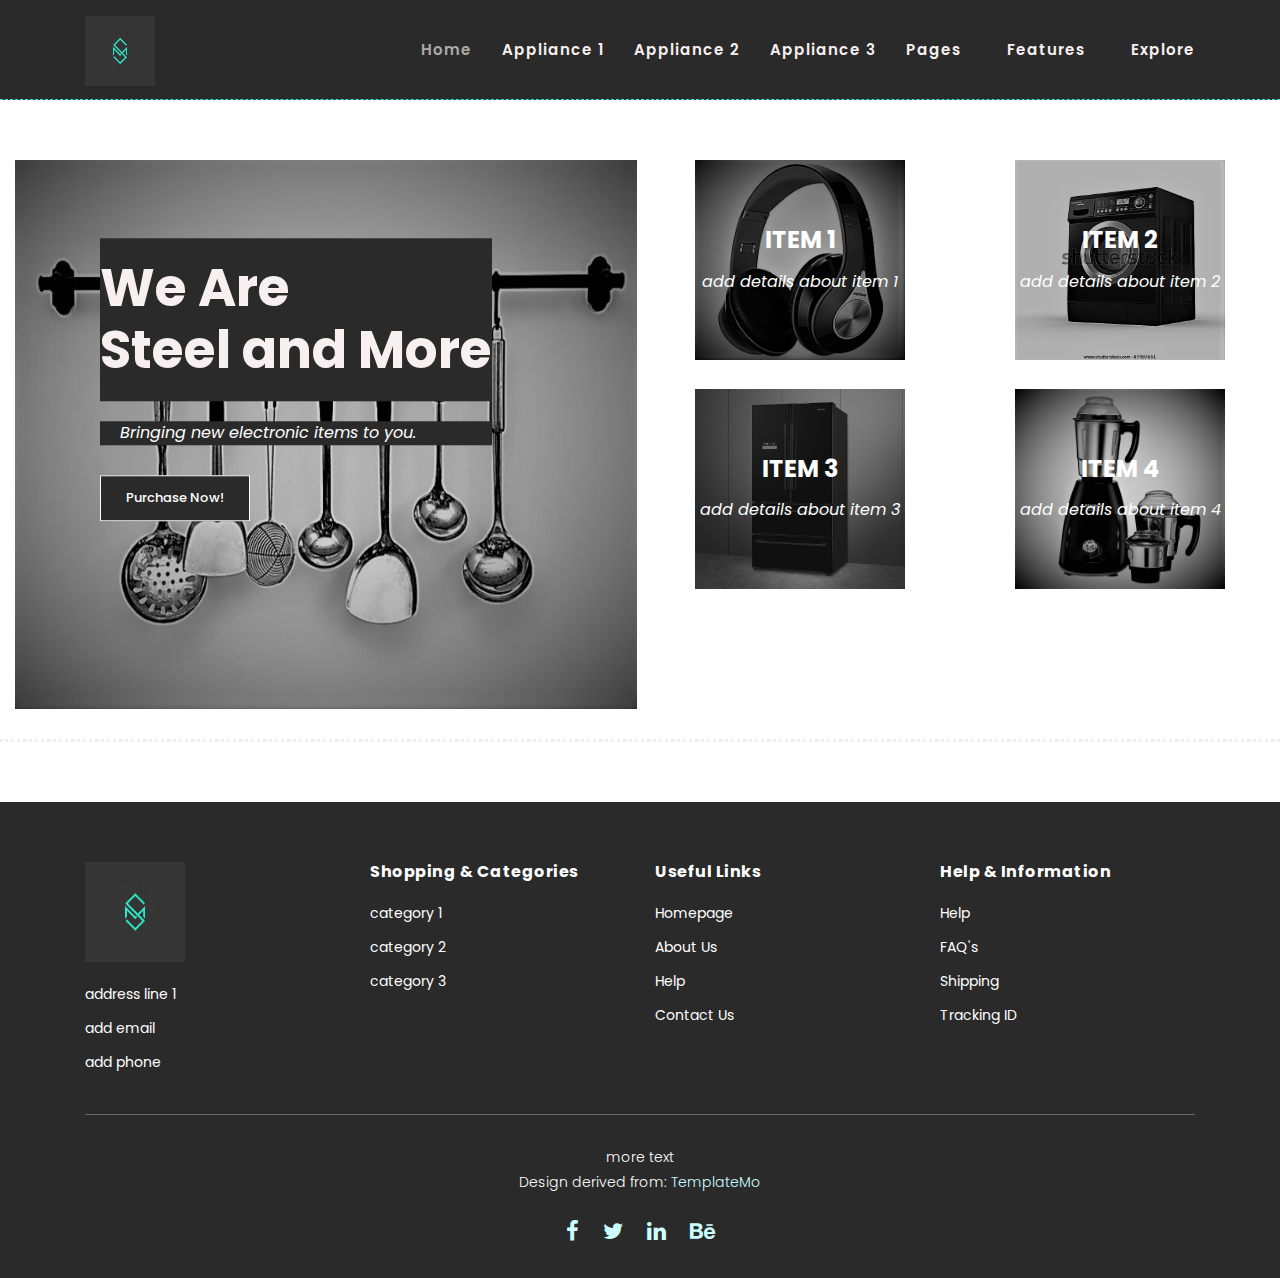
<file: src/index.html>
<!DOCTYPE html>
<html lang="en">

  <head>

    <meta charset="utf-8">
    <meta name="viewport" content="width=device-width, initial-scale=1, shrink-to-fit=no">
    <meta name="description" content="">
    <meta name="author" content="">
    <link href="https://fonts.googleapis.com/css?family=Poppins:100,200,300,400,500,600,700,800,900&display=swap" rel="stylesheet">

    <title>Steel and More Ecommerce HTML CSS Template</title>


    <!-- Additional CSS Files -->
    <link rel="stylesheet" type="text/css" href="assets/css/bootstrap.min.css">

    <link rel="stylesheet" type="text/css" href="assets/css/font-awesome.css">

    <link rel="stylesheet" href="assets/css/style.css">

    <link rel="stylesheet" href="assets/css/owl-carousel.css">

    <link rel="stylesheet" href="assets/css/lightbox.css">
<!--

TemplateMo 571 Hexashop

https://templatemo.com/tm-571-hexashop

-->
    </head>
    
    <body>
    
    <!-- ***** Preloader Start ***** -->
    <div id="preloader">
        <div class="jumper">
            <div></div>
            <div></div>
            <div></div>
        </div>
    </div>  
    <!-- ***** Preloader End ***** -->
    
    
    <!-- ***** Header Area Start ***** -->
    <header class="header-area header-sticky">
        <div class="container">
            <div class="row">
                <div class="col-12">
                    <nav class="main-nav">
                        <!-- ***** Logo Start ***** -->
                        <a href="index.html" class="logo">
                            <img width="70px" height="70px" src="assets/images/logo_new.jpg">
                            <!-- <img width="59px" height="60px" src="assets/images/logo.jfif"> -->
                        </a>
                        <!-- ***** Logo End ***** -->
                        <!-- ***** Menu Start ***** -->
                        <ul class="nav">
                            <li class="scroll-to-section"><a href="#" class="active">Home</a></li>
                            <li class="scroll-to-section"><a href="#">Appliance 1</a></li>
                            <li class="scroll-to-section"><a href="#">Appliance 2</a></li>
                            <li class="scroll-to-section"><a href="#">Appliance 3</a></li>
                            <li class="submenu">
                                <a href="javascript:;">Pages</a>
                                <ul>
                                    <li><a href="#l">About Us</a></li>
                                    <li><a href="#">Products</a></li>
                                    <li><a href="#">Single Product</a></li>
                                    <li><a href="#">Contact Us</a></li>
                                </ul>
                            </li>
                            <li class="submenu">
                                <a href="javascript:;">Features</a>
                                <ul>
                                    <li><a href="#">Features Page 1</a></li>
                                    <li><a href="#">Features Page 2</a></li>
                                    <li><a href="#">Features Page 3</a></li>
                                    <li><a rel="nofollow" href="#" target="_blank">Features Page 4</a></li>
                                </ul>
                            </li>
                            <li class="scroll-to-section"><a href="#">Explore</a></li>
                        </ul>        
                        <a class='menu-trigger'>
                            <span>Menu</span>
                        </a>
                        <!-- ***** Menu End ***** -->
                    </nav>
                </div>
            </div>
        </div>
    </header>
    <!-- ***** Header Area End ***** -->

    <!-- ***** Main Banner Area Start ***** -->
    <div class="main-banner" id="top">
        <div class="container-fluid">
            <div class="row">
                <div class="col-lg-6">
                    <div class="left-content">
                        <div class="thumb">
                            <div class="inner-content">
                                <h4>We Are <br>Steel and More</h4>
                                <span> Bringing new electronic items to you.</span>
                                <div class="main-border-button">
                                    <a href="#">Purchase Now!</a>
                                </div>
                            </div>
                            <img src="assets/images/left-banner-image2.jpg" alt="">
                            <!-- <img style="height: 460px;width: auto; max-width: 529px;" src="assets/images/purchase_now.jpg" alt=""> -->
                        </div>
                    </div>
                </div>
                <div class="col-lg-6">
                    <div class="right-content">
                        <div class="row">
                            <div class="col-lg-6">
                                <div class="right-first-image">
                                    <div class="thumb">
                                        <div class="inner-content">
                                            <h4>ITEM 1</h4>
                                            <span>add details about item 1</span>
                                        </div>
                                        <div class="hover-content">
                                            <div class="inner">
                                                <h4>ITEM 1 </h4>
                                                <p>Lorem ipsum dolor sit amet, conservisii ctetur adipiscing elit incid.</p>
                                                <div class="main-border-button">
                                                    <a href="#">Discover More</a>
                                                </div>
                                            </div>
                                        </div>
                                        <!-- <img src="assets/images/baner-right-image-01.jpg"> -->
                                     <!-- <img style="height: 200px; width: 200px;" src="assets/images/item1.jfif"> -->
                                     <img src="assets/images/item1.jfif">
                                    </div>
                                </div>
                            </div>
                            <div class="col-lg-6">
                                <div class="right-first-image">
                                    <div class="thumb">
                                        <div class="inner-content">
                                            <h4>ITEM 2 </h4>
                                            <span>add details about item 2</span>
                                        </div>
                                        <div class="hover-content">
                                            <div class="inner">
                                                <h4>ITEM 2</h4>
                                                <p>Lorem ipsum dolor sit amet, conservisii ctetur adipiscing elit incid.</p>
                                                <div class="main-border-button">
                                                    <a href="#">Discover More</a>
                                                </div>
                                            </div>
                                        </div>
                                        <!-- <img src="assets/images/baner-right-image-02.jpg"> -->
                                        <img src="assets/images/item2_22.jpg">
                                        
                                    </div>
                                </div>
                            </div>
                            <div class="col-lg-6">
                                <div class="right-first-image">
                                    <div class="thumb">
                                        <div class="inner-content">
                                            <h4>ITEM 3</h4>
                                            <span>add details about item 3</span>
                                        </div>
                                        <div class="hover-content">
                                            <div class="inner">
                                                <h4>ITEM 3</h4>
                                                <p>Lorem ipsum dolor sit amet, conservisii ctetur adipiscing elit incid.</p>
                                                <div class="main-border-button">
                                                    <a href="#">Discover More</a>
                                                </div>
                                            </div>
                                        </div>
                                        <!-- <img src="assets/images/baner-right-image-03.jpg"> -->
                                        <img src="assets/images/item3.jpg">
                                    </div>
                                </div>
                            </div>
                            <div class="col-lg-6">
                                <div class="right-first-image">
                                    <div class="thumb">
                                        <div class="inner-content">
                                            <h4>ITEM 4</h4>
                                            <span>add details about item 4</span>
                                        </div>
                                        <div class="hover-content">
                                            <div class="inner">
                                                <h4>ITEM 4</h4>
                                                <p>Lorem ipsum dolor sit amet, conservisii ctetur adipiscing elit incid.</p>
                                                <div class="main-border-button">
                                                    <a href="#">Discover More</a>
                                                </div>
                                            </div>
                                        </div>
                                        <!-- <img src="assets/images/baner-right-image-04.jpg"> -->
                                        <img src="assets/images/item4.jpg">
                                    </div>
                                </div>
                            </div>
                        </div>
                    </div>
                </div>
            </div>
        </div>
    </div>
    <!-- ***** Main Banner Area End ***** -->

    
    <!-- ***** Explore Area Starts ***** -->

    <!-- ***** Explore Area Ends ***** -->

    <!-- ***** Social Area Starts ***** -->

    <!-- ***** Social Area Ends ***** -->

    <!-- ***** Subscribe Area Starts ***** -->
    <!-- ***** Subscribe Area Ends ***** -->
    
    <!-- ***** Footer Start ***** -->
    <footer>
        <div class="container">
            <div class="row">
                <div class="col-lg-3">
                    <div class="first-item">
                        <div class="logo">
                            <!-- <img src="assets/images/white-logo.png" alt="steel and more ecommerce templatemo"> -->
                            <img style="height: 100px; max-width: 100px;" src="assets/images/logo_new.jpg" alt="steel and more ecommerce templatemo">
                        </div>
                        <ul>
                            <li><a href="#">address line 1 </a></li>
                            <li><a href="#">add email</a></li>
                            <li><a href="#">add phone </a></li>
                        </ul>
                    </div>
                </div>
                <div class="col-lg-3">
                    <h4>Shopping &amp; Categories</h4>
                    <ul>
                        <li><a href="#"> category 1 </a></li>
                        <li><a href="#"> category 2 </a></li>
                        <li><a href="#"> category 3 </a></li>
                    </ul>
                </div>
                <div class="col-lg-3">
                    <h4>Useful Links</h4>
                    <ul>
                        <li><a href="#">Homepage</a></li>
                        <li><a href="#">About Us</a></li>
                        <li><a href="#">Help</a></li>
                        <li><a href="#">Contact Us</a></li>
                    </ul>
                </div>
                <div class="col-lg-3">
                    <h4>Help &amp; Information</h4>
                    <ul>
                        <li><a href="#">Help</a></li>
                        <li><a href="#">FAQ's</a></li>
                        <li><a href="#">Shipping</a></li>
                        <li><a href="#">Tracking ID</a></li>
                    </ul>
                </div>
                <div class="col-lg-12">
                    <div class="under-footer">
                        <p> more text 
                        
                        <br>Design derived from: <a href="https://templatemo.com" target="_parent" title="free css templates">TemplateMo</a>
                    </p>
                        <ul>
                            <li><a href="#"><i class="fa fa-facebook"></i></a></li>
                            <li><a href="#"><i class="fa fa-twitter"></i></a></li>
                            <li><a href="#"><i class="fa fa-linkedin"></i></a></li>
                            <li><a href="#"><i class="fa fa-behance"></i></a></li>
                        </ul>
                    </div>
                </div>
            </div>
        </div>
    </footer>
    

    <!-- jQuery -->
    <script src="assets/js/jquery-2.1.0.min.js"></script>

    <!-- Bootstrap -->
    <script src="assets/js/popper.js"></script>
    <script src="assets/js/bootstrap.min.js"></script>

    <!-- Plugins -->
    <script src="assets/js/owl-carousel.js"></script>
    <script src="assets/js/accordions.js"></script>
    <script src="assets/js/datepicker.js"></script>
    <script src="assets/js/scrollreveal.min.js"></script>
    <script src="assets/js/waypoints.min.js"></script>
    <script src="assets/js/jquery.counterup.min.js"></script>
    <script src="assets/js/imgfix.min.js"></script> 
    <script src="assets/js/slick.js"></script> 
    <script src="assets/js/lightbox.js"></script> 
    <script src="assets/js/isotope.js"></script> 
    
    <!-- Global Init -->
    <script src="assets/js/custom.js"></script>

    <script>

        $(function() {
            var selectedClass = "";
            $("p").click(function(){
            selectedClass = $(this).attr("data-rel");
            $("#portfolio").fadeTo(50, 0.1);
                $("#portfolio div").not("."+selectedClass).fadeOut();
            setTimeout(function() {
              $("."+selectedClass).fadeIn();
              $("#portfolio").fadeTo(50, 1);
            }, 500);
                
            });
        });

    </script>

  </body>
</html>
</file>
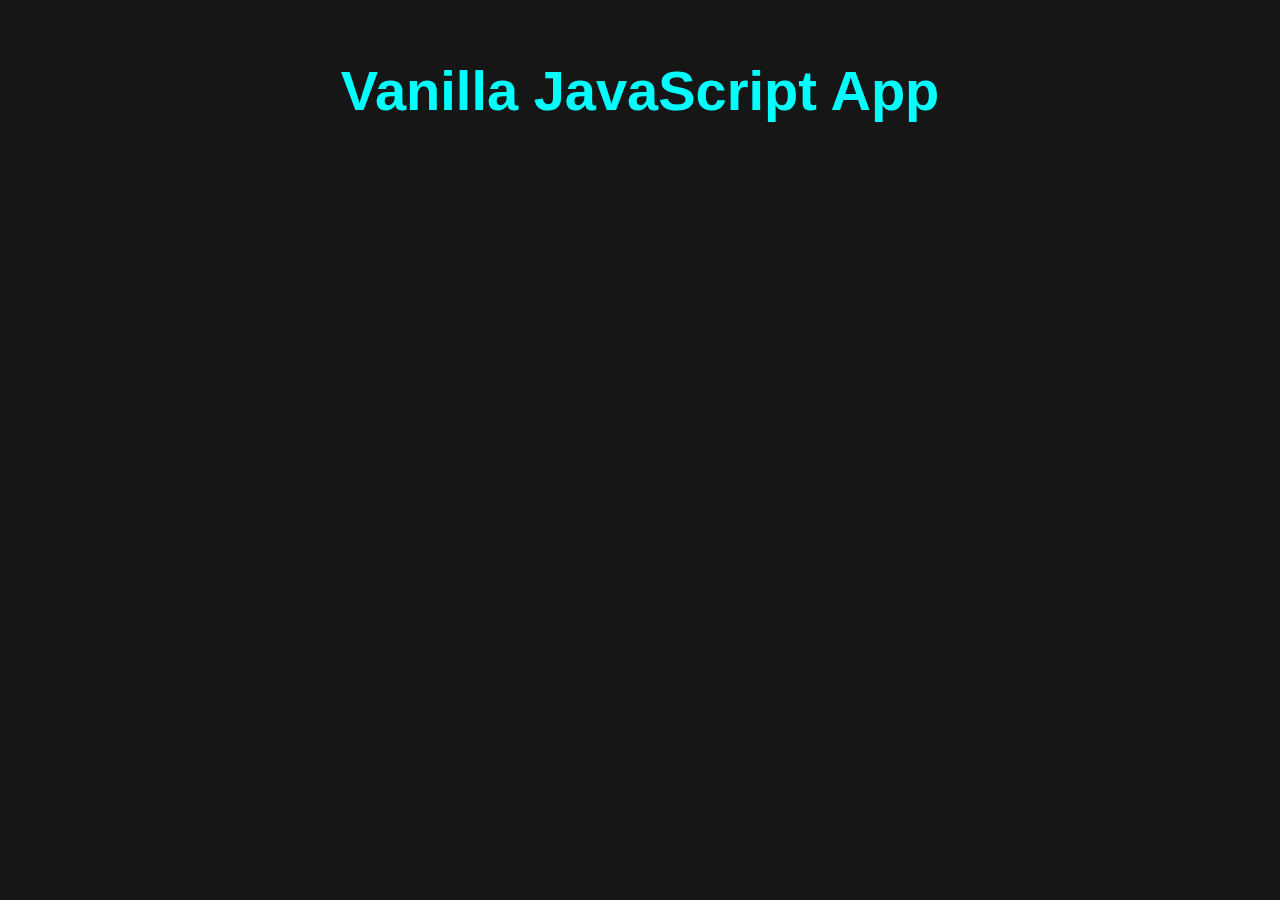
<file: src/sample_index.html>
<!DOCTYPE html>
<html lang="en">

<head>
  <meta charset="UTF-8">
  <meta name="viewport" content="width=device-width, initial-scale=1.0">
  <link rel="stylesheet" href="styles.css">
  <!-- <title>Vanilla JavaScript App</title> -->
  <!-- <title>Vanilla JavaScript App</title> -->
  <title>make necessary changes</title>
</head>

<body>
  <main>
    <h1>Vanilla JavaScript App</h1>
  </main>
</body>

</html>
</file>
<file: src/assets/css/style.css>
/*

TemplateMo 571 Hexashop

https://templatemo.com/tm-571-hexashop

*/

/* ---------------------------------------------
Table of contents
------------------------------------------------
01. font & reset css
02. reset
03. global styles
04. header
05. banner
06. features
07. testimonials
08. contact
09. footer
10. preloader
11. search
12. portfolio

--------------------------------------------- */
/* 
---------------------------------------------
font & reset css
--------------------------------------------- 
*/
@import url("https://fonts.googleapis.com/css?family=Poppins:100,200,300,400,500,600,700,800,900");
/* 
---------------------------------------------
reset
--------------------------------------------- 
*/
html, body, div, span, applet, object, iframe, h1, h2, h3, h4, h5, h6, p, blockquote, div
pre, a, abbr, acronym, address, big, cite, code, del, dfn, em, font, img, ins, kbd, q,
s, samp, small, strike, strong, sub, sup, tt, var, b, u, i, center, dl, dt, dd, ol, ul, li,
figure, header, nav, section, article, aside, footer, figcaption {
  margin: 0;
  padding: 0;
  border: 0;
  outline: 0;
}

.clearfix:after {
  content: ".";
  display: block;
  clear: both;
  visibility: hidden;
  line-height: 0;
  height: 0;
}

.clearfix {
  display: inline-block;
}

html[xmlns] .clearfix {
  display: block;
}

* html .clearfix {
  height: 1%;
}

ul, li {
  padding: 0;
  margin: 0;
  list-style: none;
}

header, nav, section, article, aside, footer, hgroup {
  display: block;
}

* {
  box-sizing: border-box;
}

html, body {
  font-family: 'Poppins', sans-serif;
  font-weight: 400;
  /* background-color: #fff; */
  background-color: #2a2a2a;
  font-size: 16px;
  -ms-text-size-adjust: 100%;
  -webkit-font-smoothing: antialiased;
  -moz-osx-font-smoothing: grayscale;
}

a {
  text-decoration: none !important;
}

h1, h2, h3, h4, h5, h6 {
  margin-top: 0px;
  margin-bottom: 0px;
}

ul {
  margin-bottom: 0px;
}

p {
  font-size: 14px;
  line-height: 25px;
  color: #2a2a2a;
}

/* 
---------------------------------------------
global styles
--------------------------------------------- 
*/
html,
body {
  background: #fff;
  font-family: 'Poppins', sans-serif;
}

::selection {
  background: #2a2a2a;
  color: #fff;
}

::-moz-selection {
  background: #2a2a2a;
  color: #fff;
}

@media (max-width: 991px) {
  html, body {
    overflow-x: hidden;
  }
  .mobile-top-fix {
    margin-top: 30px;
    margin-bottom: 0px;
  }
  .mobile-bottom-fix {
    margin-bottom: 30px;
  }
  .mobile-bottom-fix-big {
    margin-bottom: 60px;
  }
}

.main-border-button a {
  /* purchase now button or link */ 
  font-size: 13px;
  background-color: #2a2a2a; /*added remove if doesnt look good*/

  color: #fff;
  border: 1px solid #fff;
  padding: 12px 25px;
  display: inline-block;
  font-weight: 500;
  transition: all .3s;
}

.main-border-button a:hover {
  background-color: #fff;
  color: #2a2a2a;
}

.main-white-button a {
  font-size: 13px;
  color: #fdf9f9;
  /* color: #2a2a2a; */

  background-color: #fff;
  padding: 12px 25px;
  display: inline-block;
  border-radius: 3px;
  font-weight: 600;
  transition: all .3s;
}

.main-white-button a:hover {
  opacity: 0.9;
}

.main-text-button a {
  font-size: 13px;
  color: #fff;
  font-weight: 600;
  transition: all .3s;
}

.main-text-button a:hover {
  opacity: 0.9;
}

.section-heading h2 {
  font-size: 34px;
  font-weight: 700;
  color: #2a2a2a;
}

.section-heading span {
  font-size: 14px;
  color: #a1a1a1;
  font-style: italic;
  font-weight: 400;
}



/* 
---------------------------------------------
header
--------------------------------------------- 
*/

.background-header {
  border-bottom: none !important;
  background-color: #2a2a2a!important;
  /* background-color: #fff; */
  height: 80px!important;
  position: fixed!important;
  top: 0px;
  left: 0px;
  right: 0px;
  box-shadow: 0px 0px 10px rgba(0,0,0,0.15)!important;
}

.background-header .logo,
.background-header .main-nav .nav li a {
  /* color: #1e1e1e!important; */
  color: #f56262!important;
  /* color of text in header when scrolled */

}

.background-header .main-nav .nav li:hover a {
  color: #f7e2e2!important;
}

.background-header .nav li a.active {
  color: #58acf5!important;
}

.header-area {
  /* header css */
  border-bottom: 0.5px dashed rgb(47, 233, 211);
  
  box-shadow: none;
  /* background-color: #fff; */
  background-color: #2a2a2a;
  position: absolute;
  top: 0px;
  left: 0px;
  right: 0px;
  z-index: 100;
  height: 100px;
  -webkit-transition: all .5s ease 0s;
  -moz-transition: all .5s ease 0s;
  -o-transition: all .5s ease 0s;
  transition: all .5s ease 0s;
}

.header-area .main-nav {
  min-height: 80px;
  background: transparent;
}

.header-area .main-nav .logo {
  line-height: 100px;
  color: #fff;
  font-size: 28px;
  font-weight: 700;
  text-transform: uppercase;
  letter-spacing: 2px;
  float: left;
  -webkit-transition: all 0.3s ease 0s;
  -moz-transition: all 0.3s ease 0s;
  -o-transition: all 0.3s ease 0s;
  transition: all 0.3s ease 0s;
}

.background-header .main-nav .logo {
  line-height: 75px;
}

.background-header .nav {
  margin-top: 20px !important;
}

.header-area .main-nav .nav {
  float: right;
  margin-top: 30px;
  margin-right: 0px;
  background-color: transparent;
  -webkit-transition: all 0.3s ease 0s;
  -moz-transition: all 0.3s ease 0s;
  -o-transition: all 0.3s ease 0s;
  transition: all 0.3s ease 0s;
  position: relative;
  z-index: 999;
}

.header-area .main-nav .nav li {
  padding-left: 15px;
  padding-right: 15px;
}

.header-area .main-nav .nav li:last-child {
  padding-right: 0px;
}

.header-area .main-nav .nav li a {
  display: block;
  font-weight: 600;
  font-size: 15px;
  color: #fceeee;
  text-transform: capitalize;
  -webkit-transition: all 0.3s ease 0s;
  -moz-transition: all 0.3s ease 0s;
  -o-transition: all 0.3s ease 0s;
  transition: all 0.3s ease 0s;
  height: 40px;
  line-height: 40px;
  border: transparent;
  letter-spacing: 1px;
}

.header-area .main-nav .nav li a {
  color: #f8f0f0;
}

.header-area .main-nav .nav li:hover a,
.header-area .main-nav .nav li a.active {
  color: #aaa!important;
}

.background-header .main-nav .nav li:hover a,
.background-header .main-nav .nav li a.active {
  color: #aaa!important;
  opacity: 1;
}

.header-area .main-nav .nav li.submenu {
  position: relative;
  padding-right: 30px;
}

.header-area .main-nav .nav li.submenu:after {
  font-family: FontAwesome;
  content: "\f107";
  font-size: 12px;
  color: #2a2a2a;
  position: absolute;
  right: 18px;
  top: 12px;
}

.background-header .main-nav .nav li.submenu:after {
  color: #2a2a2a;
}

.header-area .main-nav .nav li.submenu ul {
  position: absolute;
  width: 200px;
  box-shadow: 0 2px 28px 0 rgba(0, 0, 0, 0.06);
  overflow: hidden;
  top: 50px;
  opacity: 0;
  transform: translateY(+2em);
  visibility: hidden;
  z-index: -1;
  transition: all 0.3s ease-in-out 0s, visibility 0s linear 0.3s, z-index 0s linear 0.01s;
}

.header-area .main-nav .nav li.submenu ul li {
  margin-left: 0px;
  padding-left: 0px;
  padding-right: 0px;
}

.header-area .main-nav .nav li.submenu ul li a {
  opacity: 1;
  display: block;
  /* header list item colors */
  background: #f7f7f7;
  color: #091b13!important;
  padding-left: 20px;
  height: 40px;
  line-height: 40px;
  -webkit-transition: all 0.3s ease 0s;
  -moz-transition: all 0.3s ease 0s;
  -o-transition: all 0.3s ease 0s;
  transition: all 0.3s ease 0s;
  position: relative;
  font-size: 13px;
  font-weight: 400;
  border-bottom: 1px solid #eee;
}

.header-area .main-nav .nav li.submenu ul li a:hover {
  /* header list item colors when hovered */
  background: rgb(247, 215, 215);
  color: rgb(3, 5, 4)!important;
  padding-left: 25px;
}

.header-area .main-nav .nav li.submenu ul li a:hover:before {
  width: 3px;
}

.header-area .main-nav .nav li.submenu:hover ul {
  visibility: visible;
  opacity: 1;
  z-index: 1;
  transform: translateY(0%);
  transition-delay: 0s, 0s, 0.3s;
}

.header-area .main-nav .menu-trigger {
  cursor: pointer;
  display: block;
  position: absolute;
  top: 33px;
  width: 32px;
  height: 40px;
  text-indent: -9999em;
  z-index: 99;
  right: 40px;
  display: none;
}

.background-header .main-nav .menu-trigger {
  top: 23px;
}

.header-area .main-nav .menu-trigger span,
.header-area .main-nav .menu-trigger span:before,
.header-area .main-nav .menu-trigger span:after {
  -moz-transition: all 0.4s;
  -o-transition: all 0.4s;
  -webkit-transition: all 0.4s;
  transition: all 0.4s;
  background-color: #1e1e1e;
  /* background-color: #cb7e7e; */
  display: block;
  position: absolute;
  width: 30px;
  height: 2px;
  left: 0;
}

.background-header .main-nav .menu-trigger span,
.background-header .main-nav .menu-trigger span:before,
.background-header .main-nav .menu-trigger span:after {
  background-color: #1e1e1e;
}

.header-area .main-nav .menu-trigger span:before,
.header-area .main-nav .menu-trigger span:after {
  -moz-transition: all 0.4s;
  -o-transition: all 0.4s;
  -webkit-transition: all 0.4s;
  transition: all 0.4s;
  background-color: #1e1e1e;
  display: block;
  position: absolute;
  width: 30px;
  height: 2px;
  left: 0;
  width: 75%;
}

.background-header .main-nav .menu-trigger span:before,
.background-header .main-nav .menu-trigger span:after {
  background-color: #1e1e1e;
}

.header-area .main-nav .menu-trigger span:before,
.header-area .main-nav .menu-trigger span:after {
  content: "";
}

.header-area .main-nav .menu-trigger span {
  top: 16px;
}

.header-area .main-nav .menu-trigger span:before {
  -moz-transform-origin: 33% 100%;
  -ms-transform-origin: 33% 100%;
  -webkit-transform-origin: 33% 100%;
  transform-origin: 33% 100%;
  top: -10px;
  z-index: 10;
}

.header-area .main-nav .menu-trigger span:after {
  -moz-transform-origin: 33% 0;
  -ms-transform-origin: 33% 0;
  -webkit-transform-origin: 33% 0;
  transform-origin: 33% 0;
  top: 10px;
}

.header-area .main-nav .menu-trigger.active span,
.header-area .main-nav .menu-trigger.active span:before,
.header-area .main-nav .menu-trigger.active span:after {
  background-color: transparent;
  width: 100%;
}

.header-area .main-nav .menu-trigger.active span:before {
  -moz-transform: translateY(6px) translateX(1px) rotate(45deg);
  -ms-transform: translateY(6px) translateX(1px) rotate(45deg);
  -webkit-transform: translateY(6px) translateX(1px) rotate(45deg);
  transform: translateY(6px) translateX(1px) rotate(45deg);
  background-color: #1e1e1e;
}

.background-header .main-nav .menu-trigger.active span:before {
  background-color: #1e1e1e;
}

.header-area .main-nav .menu-trigger.active span:after {
  -moz-transform: translateY(-6px) translateX(1px) rotate(-45deg);
  -ms-transform: translateY(-6px) translateX(1px) rotate(-45deg);
  -webkit-transform: translateY(-6px) translateX(1px) rotate(-45deg);
  transform: translateY(-6px) translateX(1px) rotate(-45deg);
  background-color: #1e1e1e;
}

.background-header .main-nav .menu-trigger.active span:after {
  background-color: #1e1e1e;
}

.header-area.header-sticky {
  min-height: 80px;
}

.header-area .nav {
  margin-top: 30px;
}

.header-area.header-sticky .nav li a.active {
  color: #aaa;
}

@media (max-width: 1200px) {
  .header-area .main-nav .nav li {
    padding-left: 12px;
    padding-right: 12px;
  }
  .header-area .main-nav:before {
    display: none;
  }
}

@media (max-width: 767px) {
  .header-area .main-nav .logo {
    color: #1e1e1e;
  }
  .header-area.header-sticky .nav li a:hover,
  .header-area.header-sticky .nav li a.active {
    color: #aaa!important;
    opacity: 1;
  }
  .header-area.header-sticky .nav li.search-icon a {
    width: 100%;
  }
  .header-area {
    background-color: #f7f7f7;
    padding: 0px 15px;
    height: 100px;
    box-shadow: none;
    text-align: center;
  }
  .header-area .container {
    padding: 0px;
  }
  .header-area .logo {
    margin-left: 30px;
  }
  .header-area .menu-trigger {
    display: block !important;
  }
  .header-area .main-nav {
    overflow: hidden;
  }
  .header-area .main-nav .nav {
    float: none;
    width: 100%;
    display: none;
    -webkit-transition: all 0s ease 0s;
    -moz-transition: all 0s ease 0s;
    -o-transition: all 0s ease 0s;
    transition: all 0s ease 0s;
    margin-left: 0px;
  }
  .header-area .main-nav .nav li:first-child {
    border-top: 1px solid #eee;
  }
  .header-area.header-sticky .nav {
    margin-top: 100px !important;
  }
  .header-area .main-nav .nav li {
    width: 100%;
    background: #fff;
    border-bottom: 1px solid #eee;
    padding-left: 0px !important;
    padding-right: 0px !important;
  }
  .header-area .main-nav .nav li a {
    height: 50px !important;
    line-height: 50px !important;
    padding: 0px !important;
    border: none !important;
    background: #f7f7f7 !important;
    color: #191a20 !important;
  }
  .header-area .main-nav .nav li a:hover {
    background: #eee !important;
    color: #aaa!important;
  }
  .header-area .main-nav .nav li.submenu ul {
    position: relative;
    visibility: inherit;
    opacity: 1;
    z-index: 1;
    transform: translateY(0%);
    transition-delay: 0s, 0s, 0.3s;
    top: 0px;
    width: 100%;
    box-shadow: none;
    height: 0px;
  }
  .header-area .main-nav .nav li.submenu ul li a {
    font-size: 12px;
    font-weight: 400;
  }
  .header-area .main-nav .nav li.submenu ul li a:hover:before {
    width: 0px;
  }
  .header-area .main-nav .nav li.submenu ul.active {
    height: auto !important;
  }
  .header-area .main-nav .nav li.submenu:after {
    color: #3B566E;
    right: 25px;
    font-size: 14px;
    top: 15px;
  }
  .header-area .main-nav .nav li.submenu:hover ul, .header-area .main-nav .nav li.submenu:focus ul {
    height: 0px;
  }
}

@media (min-width: 767px) {
  .header-area .main-nav .nav {
    display: flex !important;
  }
}


/* 
---------------------------------------------
banner
--------------------------------------------- 
*/

.main-banner {
  border-bottom: 3px dotted #eee;
  padding-top: 160px;
  padding-bottom: 30px;
  /* main banner the bigger image 1st one */

}

/*  original left main banner image css
 .main-banner .left-content .thumb img {
  width: 100%;
  overflow: hidden;
} 
*/

.main-banner .left-content .thumb img { 
/* edited */
  width: 102%;
  height: 61vh;
  overflow: hidden;
}


.main-banner .left-content .inner-content {
  position: absolute;
  left: 100px;
  top: 50%;
  transform: translateY(-50%);

}

.main-banner .left-content .inner-content h4 {

  /* we are steel and more */
  /* color: #fff; */
  margin-top: -110px;
  font-size: 52px;
  font-weight: 700;
  margin-bottom: 20px;
  /* big text */
  color: rgb(248, 240, 240); /*added now remove */
  background-color: #2a2a2a;

  padding-top: 5%;
  padding-bottom: 5%;
  /* padding-left: 1%; */

  /* background-color: #1e1e1e;added now remove */
}

.main-banner .left-content .inner-content span {
  /*
   for the line Bringing new electronic items to you.
    see the last tag -- span 
    -- this is for span in main-banner>left-content
   */
  font-size: 16px;
  color: rgb(255, 255, 255);
  background-color: #2a2a2a; /* remove background color */ 
  /* color: #fff; */
  font-weight: 400;
  font-style: italic;
  display: block;
  margin-bottom: 30px;

  padding-left: 5%;
}

.main-banner .right-content .right-first-image {
  margin-bottom: 28.5px;
}

.main-banner .right-content .right-first-image .thumb {
  position: relative;
  text-align: center;
}

.main-banner .right-content .right-first-image .thumb img {
  width: 100%;
  overflow: hidden;
}

.main-banner .right-content .right-first-image .thumb .inner-content {
  position: absolute;
  top: 50%;
  transform: translateY(-50%);
  width: 100%;
  text-align: center;
}

.main-banner .right-content .right-first-image .thumb .inner-content h4 {
  color: rgb(255, 255, 255);
  font-size: 24px;
  font-weight: 700;
  margin-bottom: 15px;
}

.main-banner .right-content .right-first-image .thumb .inner-content span {
  font-size: 16px;
  color: #fff;
  font-style: italic;
}

.main-banner .right-content .right-first-image .thumb .hover-content {
  position: absolute;
  top: 15px;
  right: 15px;
  left: 15px;
  bottom: 15px;
  text-align: center;
  background-color: rgba(42,42,42,.97);
  opacity: 0;
  visibility: hidden;
  transition: all 0.5s;
}

.main-banner .right-content .right-first-image .thumb:hover .hover-content {
  opacity: 1;
  visibility: visible;
}

.main-banner .right-content .right-first-image .thumb .hover-content .inner {
  position: absolute;
  top: 50%;
  left: 50%;
  transform: translate(-50%, -50%);
  width: 100%;
}

.main-banner .right-content .right-first-image .thumb .hover-content h4 {
  /* after hovering cursor over it ITEM 1 ITEM 2 ... etc */
  /* color: #fff; */
  color: rgb(241, 85, 85);

  font-size: 24px;
  font-weight: 700;
  margin-bottom: 15px;
}
/* 1. trying to style main banner span  */

.main-banner .span{
    background-color: #191a20;
}
/*  .1 */
.main-banner .right-content .right-first-image .thumb .hover-content p {
  color: #fff;
  padding: 0px 20px;
  margin-bottom: 20px;
}

/* trying to make right image changes */

.main-banner .right-content .right-first-image .thumb img{
  height: 200px;
  width: 210px;
}



/*
---------------------------------------------
Men
---------------------------------------------
*/

#men {
  padding-top: 90px;
  padding-bottom: 90px;
  border-bottom: 3px dotted #eee;
}

#men .section-heading {
  margin-bottom: 60px;
}

#men .item .down-content {
  padding-top: 30px;
  position: relative;
  z-index: 3;
  background-color: #fff;
}

#men .item .down-content h4 {
  font-size: 22px;
  color: #2a2a2a;
  font-weight: 700;
  margin-bottom: 8px;
}

#men .item .down-content span {
  font-size: 18px;
  color: #a1a1a1;
  font-weight: 500;
  display: block;
}

#men .item .down-content ul.stars {
  position: absolute;
  right: 0;
  top: 30px;
}

#men .item .down-content ul.stars li {
  display: inline;
  font-size: 13px;
}

#men .item .thumb .hover-content {
  position: absolute;
  z-index: 2;
  text-align: center;
  bottom: -60px;
  width: 100%;
  opacity: 0;
  visibility: hidden;
  transition: all .5s;
}

#men .item .thumb:hover .hover-content {
  bottom: 30px;
  opacity: 1;
  visibility: visible;
}

#men .item .thumb {
  position: relative;
}

#men .item .thumb .hover-content ul li {
  display: inline;
  margin: 0px 10px;
}

#men .item .thumb .hover-content ul li a {
  width: 50px;
  height: 50px;
  text-align: center;
  line-height: 50px;
  display: inline-block;
  color: #2a2a2a;
  background-color: #fff;
}


#men .owl-nav {
  text-align: center;
  position: absolute;
  width: 100%;
  top: 40%;
  transform: translateY(-25px);
}

#men .owl-dots {
  display: none;
}
    
#men .owl-nav .owl-prev{
  position: absolute;
  left: -80px;
  outline: none;
}

#men .owl-nav .owl-prev span,
#men .owl-nav .owl-next span {
  opacity: 0;
}

#men .owl-nav .owl-prev:before {
  display: inline-block;
  font-family: 'FontAwesome';
  color: #2a2a2a;
  font-size: 25px;
  font-weight: 700;
  content: '\f104';
  width: 50px;
  height: 50px;
  background-color: transparent;
  line-height: 48px;
  border :1px solid #2a2a2a;
}

#men .owl-nav .owl-prev {
  opacity: 0.75;
  transition: all .5s;
}

#men .owl-nav .owl-prev:hover {
  opacity: 1;
}

#men .owl-nav .owl-next {
  opacity: 0.75;
  transition: all .5s;
}

#men .owl-nav .owl-next:hover {
  opacity: 1;
}

#men .owl-nav .owl-next{
  outline: none;
  position: absolute;
  right: -85px;
}

#men .owl-nav .owl-next:before {
  display: inline-block;
  font-family: 'FontAwesome';
  color: #2a2a2a;
  font-size: 25px;
  font-weight: 700;
  content: '\f105';
  width: 50px;
  height: 50px;
  background-color: transparent;
  line-height: 48px;
  border :1px solid #2a2a2a;
}


/*
---------------------------------------------
Women
---------------------------------------------
*/

#women {
  padding-top: 90px;
  padding-bottom: 90px;
  border-bottom: 3px dotted #eee;
}

#women .section-heading {
  margin-bottom: 60px;
}

#women .item .down-content {
  padding-top: 30px;
  position: relative;
  z-index: 3;
  background-color: #fff;
}

#women .item .down-content h4 {
  font-size: 22px;
  color: #2a2a2a;
  font-weight: 700;
  margin-bottom: 8px;
}

#women .item .down-content span {
  font-size: 18px;
  color: #a1a1a1;
  font-weight: 500;
  display: block;
}

#women .item .down-content ul.stars {
  position: absolute;
  right: 0;
  top: 30px;
}

#women .item .down-content ul.stars li {
  display: inline;
  font-size: 13px;
}

#women .item .thumb .hover-content {
  position: absolute;
  z-index: 2;
  text-align: center;
  bottom: -60px;
  width: 100%;
  opacity: 0;
  visibility: hidden;
  transition: all .5s;
}

#women .item .thumb:hover .hover-content {
  bottom: 30px;
  opacity: 1;
  visibility: visible;
}

#women .item .thumb {
  position: relative;
}

#women .item .thumb .hover-content ul li {
  display: inline;
  margin: 0px 10px;
}

#women .item .thumb .hover-content ul li a {
  width: 50px;
  height: 50px;
  text-align: center;
  line-height: 50px;
  display: inline-block;
  color: #2a2a2a;
  background-color: #fff;
}


#women .owl-nav {
  text-align: center;
  position: absolute;
  width: 100%;
  top: 40%;
  transform: translateY(-25px);
}

#women .owl-dots {
  display: none;
}
    
#women .owl-nav .owl-prev{
  position: absolute;
  left: -80px;
  outline: none;
}

#women .owl-nav .owl-prev span,
#women .owl-nav .owl-next span {
  opacity: 0;
}

#women .owl-nav .owl-prev:before {
  display: inline-block;
  font-family: 'FontAwesome';
  color: #2a2a2a;
  font-size: 25px;
  font-weight: 700;
  content: '\f104';
  width: 50px;
  height: 50px;
  background-color: transparent;
  line-height: 48px;
  border :1px solid #2a2a2a;
}

#women .owl-nav .owl-prev {
  opacity: 0.75;
  transition: all .5s;
}

#women .owl-nav .owl-prev:hover {
  opacity: 1;
}

#women .owl-nav .owl-next {
  opacity: 0.75;
  transition: all .5s;
}

#women .owl-nav .owl-next:hover {
  opacity: 1;
}

#women .owl-nav .owl-next{
  outline: none;
  position: absolute;
  right: -85px;
}

#women .owl-nav .owl-next:before {
  display: inline-block;
  font-family: 'FontAwesome';
  color: #2a2a2a;
  font-size: 25px;
  font-weight: 700;
  content: '\f105';
  width: 50px;
  height: 50px;
  background-color: transparent;
  line-height: 48px;
  border :1px solid #2a2a2a;
}

/*
---------------------------------------------
Kids
---------------------------------------------
*/

#kids {
  padding-top: 90px;
  padding-bottom: 90px;
  border-bottom: 3px dotted #eee;
}

#kids .section-heading {
  margin-bottom: 60px;
}

#kids .item .down-content {
  padding-top: 30px;
  position: relative;
  z-index: 3;
  background-color: #fff;
}

#kids .item .down-content h4 {
  font-size: 22px;
  color: #2a2a2a;
  font-weight: 700;
  margin-bottom: 8px;
}

#kids .item .down-content span {
  font-size: 18px;
  color: #a1a1a1;
  font-weight: 500;
  display: block;
}

#kids .item .down-content ul.stars {
  position: absolute;
  right: 0;
  top: 30px;
}

#kids .item .down-content ul.stars li {
  display: inline;
  font-size: 13px;
}

#kids .item .thumb .hover-content {
  position: absolute;
  z-index: 2;
  text-align: center;
  bottom: -60px;
  width: 100%;
  opacity: 0;
  visibility: hidden;
  transition: all .5s;
}

#kids .item .thumb:hover .hover-content {
  bottom: 30px;
  opacity: 1;
  visibility: visible;
}

#kids .item .thumb {
  position: relative;
}

#kids .item .thumb .hover-content ul li {
  display: inline;
  margin: 0px 10px;
}

#kids .item .thumb .hover-content ul li a {
  width: 50px;
  height: 50px;
  text-align: center;
  line-height: 50px;
  display: inline-block;
  color: #2a2a2a;
  background-color: #fff;
}


#kids .owl-nav {
  text-align: center;
  position: absolute;
  width: 100%;
  top: 40%;
  transform: translateY(-25px);
}

#kids .owl-dots {
  display: none;
}
    
#kids .owl-nav .owl-prev{
  position: absolute;
  left: -80px;
  outline: none;
}

#kids .owl-nav .owl-prev span,
#kids .owl-nav .owl-next span {
  opacity: 0;
}

#kids .owl-nav .owl-prev:before {
  display: inline-block;
  font-family: 'FontAwesome';
  color: #2a2a2a;
  font-size: 25px;
  font-weight: 700;
  content: '\f104';
  width: 50px;
  height: 50px;
  background-color: transparent;
  line-height: 48px;
  border :1px solid #2a2a2a;
}

#kids .owl-nav .owl-prev {
  opacity: 0.75;
  transition: all .5s;
}

#kids .owl-nav .owl-prev:hover {
  opacity: 1;
}

#kids .owl-nav .owl-next {
  opacity: 0.75;
  transition: all .5s;
}

#kids .owl-nav .owl-next:hover {
  opacity: 1;
}

#kids .owl-nav .owl-next{
  outline: none;
  position: absolute;
  right: -85px;
}

#kids .owl-nav .owl-next:before {
  display: inline-block;
  font-family: 'FontAwesome';
  color: #2a2a2a;
  font-size: 25px;
  font-weight: 700;
  content: '\f105';
  width: 50px;
  height: 50px;
  background-color: transparent;
  line-height: 48px;
  border :1px solid #2a2a2a;
}


/*
---------------------------------------------
Explore
---------------------------------------------
*/

#explore {
  padding-top: 90px;
  padding-bottom: 90px;
  border-bottom: 3px dotted #eee;
}

#explore .left-content {
  margin-right: 30px;
}

#explore .left-content h2 {
  font-size: 34px;
  font-weight: 700;
  color: #2a2a2a;
}

#explore .left-content span {
  font-size: 14px;
  color: #aaaaaa;
  font-weight: 500;
  display: block;
  margin-top: 25px;
}

#explore .left-content .quote {
  margin-top: 25px;
}

#explore .left-content .quote i {
  float: left;
  font-size: 32px;
  margin-right: 15px;
  margin-top: 10px;
}

#explore .left-content .quote p {
  font-style: italic;
  color: #2a2a2a;
  font-weight: 500;
}

#explore .left-content p {
  font-size: 14px;
  color: #aaaaaa;
  font-weight: 500;
  display: block;
  margin-top: 25px;
}

#explore .left-content .main-border-button a {
  color: #2a2a2a;
  border-color: #2a2a2a;
  margin-top: 35px;
}

#explore .left-content .main-border-button a:hover {
  background-color: #2a2a2a;
  color: #fff;
}

#explore img {
  width: 100%;
  overflow: hidden;
}

#explore .leather {
  margin-bottom: 30px;
}

#explore .first-image {
  margin-bottom: 30px;
}

#explore .leather,
#explore .types {
  min-height: 255px;
  background-color: #f8f8f8;
  text-align: center;
  width: 100%;
}

#explore .leather h4,
#explore .types h4 {
  font-size: 24px;
  font-weight: 700;
  color: #2a2a2a;
  padding-top: 90px;
  margin-bottom: 5px;
}

#explore .leather span,
#explore .types span {
  font-size: 14px;
  font-style: italic;
  color: #aaa;
  font-weight: 500;
}

/* 
---------------------------------------------
Social
--------------------------------------------- 
*/

#social {
  margin-top: 90px;
  padding-bottom: 90px;
  border-bottom: 3px dotted #eee;
}

#social .col-2 {
  padding-left: 0;
  padding-right: 0;
}

#social .images {
  margin-top: 60px;
  padding-left: 15px;
  padding-right: 15px;
}

#social .thumb {
  position: relative;
}

#social .thumb .icon {
  position: absolute;
  bottom: 0;
  left: 0;
  right: 0;
  top: 0;
  width: 100%;
  background-color: rgba(0,0,0,0.85);
  opacity: 0;
  visibility: hidden;
  transition: all .3s;
}

#social .thumb:hover .icon {
  opacity: 1;
  visibility: visible;
}

#social .thumb .icon h6 {
  color: #fff;
  position: absolute;
  font-size: 14px;
  bottom: 40px;
  font-weight: 400;
  left: 15px;
}

#social .thumb .icon i {
  color: #fff;
  position: absolute;
  bottom: 15px;
  left: 15px;
}

#social .thumb img {
  width: 100%;
  overflow: hidden;
}


/* 
---------------------------------------------
Subscribe
--------------------------------------------- 
*/

.subscribe {
  margin-top: 90px;
}

.subscribe .section-heading {
  margin-bottom: 30px;
}

.subscribe .section-heading h2 {
  line-height: 55px;
}

.subscribe form input {
  width: 100%;
  height: 44px;
  line-height: 44px;
  padding: 0px 15px;
  font-size: 14px;
  font-style: italic;
  font-weight: 500;
  color: #aaa;
  border-radius: 0px;
  border: 1px solid #7a7a7a;
  box-shadow: none;
}

.subscribe form input::focus {
  border-color: #2a2a2a;
  border-radius: 0px;
}

.subscribe form button {
  width: 44px;
  height: 44px;
  display: inline-block;
  text-align: center;
  line-height: 44px;
  background-color: #2a2a2a;
  box-shadow: none;
  border: 1px solid transparent;
  color: #fff;
  transition: all 0.3s;
}

.subscribe form button:hover {
  background-color: #fff;
  border: 1px solid #2a2a2a;
  color: #2a2a2a;
}

.subscribe ul li {
  margin-bottom: 30px;
  display: block;
}

.subscribe ul li {
  font-size: 16px;
  font-weight: 700;
  color: #2a2a2a;
}

.subscribe ul li span,
.subscribe ul li span a {
  font-size: 14px;
  font-weight: 400;
  color: #aaa;
}

.subscribe ul li span a:hover {
  color: #2a2a2a;
}


/* 
---------------------------------------------
footer
--------------------------------------------- 
*/

footer {
  margin-top: 60px;
  padding: 60px 0px 30px 0px;
  background-color: #2a2a2a;
}

footer .logo {
  margin-bottom: 20px;
}

footer ul li {
  display: block;
  margin-bottom: 10px;
}

footer ul li a {
  font-size: 14px;
  color: #fff;
  transition: all .3s;
}

footer ul li a:hover {
  color: #aaa;
}

footer h4 {
  letter-spacing: 0.5px;
  font-size: 16px;
  color: #fff;
  font-weight: 700;
  margin-bottom: 20px;
}

footer .under-footer {
  margin-top: 30px;
  padding-top: 30px;
  text-align: center;
  border-top: 1px solid rgba(250,250,250,0.3);
}

footer .under-footer ul {
  margin-top: 20px;
}

footer .under-footer ul li {
  display: inline-block;
  margin: 0px 10px;
}

footer .under-footer ul li a {
  font-size: 22px;
}

footer .under-footer p {
  color: #fff;
  font-size: 14px;
  font-weight: 300;
}

footer .under-footer a {
  color: #cff;
}

footer .under-footer a:hover {
  color: #c66;
}


/* 
---------------------------------------------
Products Page
--------------------------------------------- 
*/

.page-heading {
  margin-top: 160px;
  margin-bottom: 30px;
  background-image: url(../images/products-page-heading.jpg);
  background-position: center center;
  background-size: cover;
  background-repeat: no-repeat;
}

.page-heading .inner-content {
  padding: 150px 0px;
  text-align: center;
}

.page-heading .inner-content h2 {
  font-size: 52px;
  /* color: #fff; */
  color: rgb(211, 59, 59);
  /* background-color: #333;  */
  font-weight: 700;
  margin-bottom: 15px;
}

.page-heading .inner-content span {
  font-size: 16px;
  font-weight: 500;
  color: #fff;
  font-style: italic;
}

#products .section-heading {
  text-align: center;
  margin-bottom: 60px;
  margin-top: 80px;
}

#products .item {
  margin-bottom: 30px;
}

#products .item .thumb img {
  width: 100%;
  overflow: hidden;
}

#products .item .down-content {
  padding-top: 20px;
  position: relative;
  z-index: 3;
  background-color: #fff;
}

#products .item .down-content h4 {
  font-size: 22px;
  color: #2a2a2a;
  font-weight: 700;
  margin-bottom: 8px;
}

#products .item .down-content span {
  font-size: 18px;
  color: #a1a1a1;
  font-weight: 500;
  display: block;
}

#products .item .down-content ul.stars {
  position: absolute;
  right: 0;
  top: 20px;
}

#products .item .down-content ul.stars li {
  display: inline;
  font-size: 13px;
}

#products .item .thumb .hover-content {
  position: absolute;
  z-index: 2;
  text-align: center;
  bottom: -60px;
  width: 100%;
  opacity: 0;
  visibility: hidden;
  transition: all .5s;
}

#products .item .thumb:hover .hover-content {
  bottom: 30px;
  opacity: 1;
  visibility: visible;
}

#products .item .thumb {
  position: relative;
}

#products .item .thumb .hover-content ul li {
  display: inline;
  margin: 0px 10px;
}

#products .item .thumb .hover-content ul li a {
  width: 50px;
  height: 50px;
  text-align: center;
  line-height: 50px;
  display: inline-block;
  color: #2a2a2a;
  background-color: #fff;
}

#products .pagination {
  margin-top: 30px;
  margin-bottom: 40px;
}

#products .pagination ul {
  text-align: center;
  width: 100%;
}

#products .pagination ul li {
  display: inline;
  margin: 0px 5px;
}

#products .pagination ul li a {
  width: 44px;
  height: 44px;
  border: 1px solid #2a2a2a;
  display: inline-block;
  text-align: center;
  line-height: 44px;
  font-size: 14px;
  font-weight: 500;
  color: #2a2a2a;
}

#products .pagination ul li a:hover,
#products .pagination ul li.active a {
  background-color: #2a2a2a;
  color: #fff;
}



/* 
---------------------------------------------
Single Product Page
--------------------------------------------- 
*/

#product {
  margin-top: 80px;
}

#product .left-images img {
  width: 100%;
  overflow: hidden;
  margin-bottom: 30px;
}

#product .right-content {
  position: relative;
  z-index: 3;
  background-color: #fff;
}

#product .right-content h4 {
  font-size: 22px;
  color: #2a2a2a;
  font-weight: 700;
  margin-bottom: 0px;
}

#product .right-content span.price {
  font-size: 18px;
  color: #a1a1a1;
  font-weight: 500;
  display: block;
  margin-top: 5px;
  border-bottom: 1px solid #eee;
  padding-bottom: 20px;
}

#product .right-content ul.stars {
  position: absolute;
  right: 0;
  top: 0;
}

#product .right-content ul.stars li {
  display: inline;
  font-size: 13px;
}

#product .right-content span {
  font-size: 14px;
  color: #aaaaaa;
  font-weight: 500;
  display: block;
  margin-top: 25px;
}

#product .right-content .quote {
  margin-top: 25px;
}

#product .right-content .quote i {
  float: left;
  font-size: 32px;
  margin-right: 15px;
  margin-top: 10px;
}

#product .right-content .quote p {
  font-style: italic;
  color: #2a2a2a;
  font-weight: 500;
}

#product .right-content p {
  font-size: 14px;
  color: #aaaaaa;
  font-weight: 500;
  display: block;
  margin-top: 25px;
}

.quantity-content {
  margin-top: 30px;
  padding-top: 30px;
  border-top: 1px solid #eee;
  border-bottom: 1px solid #eee;
  width: 100%;
  padding-bottom: 30px;
  margin-bottom: 30px;
}

.quantity-content .left-content {
  float: left;
  margin-right: 30px;
}

.quantity-content .right-content {
  text-align: right;
}

.quantity-content .left-content h6 {
  padding-top: 7px;
  font-size: 20px;
  font-weight: 700;
  color: #aaa;
  position: relative;
  z-index: 11;
}

.total h4 {
  float: left;
  font-size: 20px;
  margin-top: 10px;
  color: #aaa!important;
}

.total .main-border-button {
  text-align: right;
}

.total .main-border-button a {
  border-color: #2a2a2a;
  color: #2a2a2a;
}

.total .main-border-button a:hover {
  color: #fff;
  background-color: #2a2a2a;
}

.quantity {
  display: inline-block; }
 
 .quantity .input-text.qty {
  width: 35px;
  height: 39px;
  padding: 0 5px;
  text-align: center;
  background-color: transparent;
  border: 1px solid #efefef;
 }
 
 .quantity.buttons_added {
  text-align: left;
  position: relative;
  white-space: nowrap;
  vertical-align: top; }
 
 .quantity.buttons_added input {
  display: inline-block;
  margin: 0;
  vertical-align: top;
  box-shadow: none;
 }
 
 .quantity.buttons_added .minus,
 .quantity.buttons_added .plus {
  padding: 7px 10px 8px;
  height: 39px;
  background-color: #ffffff;
  border: 1px solid #efefef;
  cursor:pointer;}
 
 .quantity.buttons_added .minus {
  border-right: 0; }
 
 .quantity.buttons_added .plus {
  border-left: 0; }
 
 .quantity.buttons_added .minus:hover,
 .quantity.buttons_added .plus:hover {
  background: #eeeeee; }
 
 .quantity input::-webkit-outer-spin-button,
 .quantity input::-webkit-inner-spin-button {
  -webkit-appearance: none;
  -moz-appearance: none;
  margin: 0; }
  
  .quantity.buttons_added .minus:focus,
 .quantity.buttons_added .plus:focus {
  outline: none; }



/* 
---------------------------------------------
About Us Page
--------------------------------------------- 
*/

.about-page-heading {
  margin-top: 160px;
  margin-bottom: 30px;
  background-image: url(../images/about-us-page-heading.jpg);
  background-position: center center;
  background-size: cover;
  background-repeat: no-repeat;
}

.about-us {
  margin-top: 80px;
}

.about-us .left-image img {
  width: 100%;
  overflow: hidden;
}

.about-us .right-content {
  margin-left: 30px;
}

.about-us .right-content h4 {
  font-size: 34px;
  font-weight: 700;
  color: #2a2a2a;
}

.about-us .right-content span {
  font-size: 14px;
  color: #aaaaaa;
  font-weight: 500;
  display: block;
  margin-top: 25px;
}

.about-us .right-content .quote {
  margin-top: 25px;
}

.about-us .right-content .quote i {
  float: left;
  font-size: 32px;
  margin-right: 15px;
  margin-top: 10px;
}

.about-us .right-content .quote p {
  font-style: italic;
  color: #2a2a2a;
  font-weight: 500;
}

.about-us .right-content p {
  font-size: 14px;
  color: #aaaaaa;
  font-weight: 500;
  display: block;
  margin-top: 25px;
}

.about-us .right-content ul {
  border-top: 3px dotted #eee;
  margin-top: 30px;
  padding-top: 30px;
}

.about-us .right-content ul li {
  display: inline-block;
  margin-right: 5px;
}

.about-us .right-content ul li a {
  width: 44px;
  height: 44px;
  background-color: #2a2a2a;
  color: #fff;
  display: inline-block;
  text-align: center;
  line-height: 44px;
  border-radius: 50%;
  transition: all .5s;
}

.about-us .right-content ul li a:hover {
  background-color: #eee;
  color: #2a2a2a;
}

.our-team {
  margin-top: 100px;
  padding-top: 90px;
  padding-bottom: 90px;
  border-top: 3px dotted #eee;
}

.our-team .section-heading {
  margin-bottom: 60px;
  text-align: center;
}

.our-team .section-heading h2 {
  margin-bottom: 10px;
}

.our-team .team-item .thumb {
  position: relative;
}

.our-team .team-item .thumb img {
  width: 100%;
  overflow: hidden;
}

.our-team .team-item .thumb .hover-effect {
  position: absolute;
  background-color: rgba(0,0,0,0.9);
  width: 100%;
  text-align: center;
  top: 0;
  bottom: 0;
  opacity: 0;
  visibility: hidden;
  transition: all .3s;
}

.our-team .team-item .thumb:hover .hover-effect {
  opacity: 1;
  visibility: visible;
}

.our-team .team-item .thumb .hover-effect .inner-content {
  position: absolute;
  top: 50%;
  text-align: center;
  width: 100%;
  transform: translateY(-22px);
}

.our-team .team-item .thumb .hover-effect .inner-content ul li {
  display: inline-block;
  margin: 0px 5px;
}

.our-team .team-item .thumb .hover-effect .inner-content ul li a {
  width: 44px;
  height: 44px;
  background-color: #fff;
  color: #2a2a2a;
  display: inline-block;
  text-align: center;
  line-height: 44px;
  border-radius: 50%;
  transition: all .3s;
}

.our-team .team-item .thumb .hover-effect .inner-content ul li a:hover {
  background-color: #2a2a2a;
  color: #fff;
}

.our-team .team-item .down-content {
  text-align: center;
  padding-top: 25px;
}

.our-team .team-item .down-content h4 {
  font-size: 24px;
  color: #2a2a2a;
  font-weight: 700;
  margin-bottom: 5px;
}

.our-team .team-item .down-content span {
  font-size: 14px;
  color: #a1a1a1;
  font-weight: 500;
  display: block;
  font-style: italic;
}

.our-services {
  padding-top: 90px;
  padding-bottom: 90px;
  border-top: 3px dotted #eee;
  border-bottom: 3px dotted #eee;
}

.our-services .section-heading {
  margin-bottom: 60px;
  text-align: center;
}

.our-services .section-heading h2 {
  margin-bottom: 10px;
}

.our-services .service-item {
  padding: 30px;
  box-shadow: 0px 0px 15px rgba(0,0,0,0.10);
  text-align: center;
}

.our-services .service-item img {
  width: 100%;
  overflow: hidden;
}

.our-services .service-item h4 {
  font-size: 24px;
  font-weight: 700;
  color: #2a2a2a;
  margin-bottom: 20px;
}

.our-services .service-item p {
  margin-bottom: 25px;
}



/* 
---------------------------------------------
contact Us Page
--------------------------------------------- 
*/

.contact-us {
  margin-top: 90px;
  border-bottom: 3px dotted #eee;
  padding-bottom: 90px;
}

.contact-us .section-heading {
  margin-bottom: 40px;
}

.contact-us #map {
  margin-right: 30px;
}

.contact-us form input {
  width: 100%;
  height: 44px;
  line-height: 44px;
  padding: 0px 15px;
  font-size: 14px;
  font-style: italic;
  font-weight: 500;
  color: #aaa;
  border-radius: 0px;
  border: 1px solid #7a7a7a;
  box-shadow: none;
}

.contact-us form input::focus {
  border-color: #2a2a2a;
  border-radius: 0px;
}

.contact-us form textarea {
  width: 100%;
  height: 140px;
  min-height: 120px;
  max-height: 200px;
  margin-top: 30px;
  margin-bottom: 25px;
  line-height: 44px;
  padding: 0px 15px;
  font-size: 14px;
  font-style: italic;
  font-weight: 500;
  color: #aaa;
  border-radius: 0px;
  border: 1px solid #7a7a7a;
  box-shadow: none;
}

.contact-us form textarea::focus {
  border-color: #2a2a2a;
  border-radius: 0px;
}

.contact-us form button {
  width: 44px;
  height: 44px;
  display: inline-block;
  text-align: center;
  line-height: 44px;
  background-color: #2a2a2a;
  box-shadow: none;
  border: 1px solid transparent;
  color: #fff;
  transition: all 0.3s;
}

.contact-us form button:hover {
  background-color: #fff;
  border: 1px solid #2a2a2a;
  color: #2a2a2a;
}


/* 
---------------------------------------------
responsive
--------------------------------------------- 
*/

@media (max-width: 1200px) {
  .main-banner .right-content .right-first-image .thumb .hover-content p {
    display: none;
  }
}

@media (max-width: 992px) {
  .main-banner .right-content .right-first-image .thumb .hover-content p {
    display: block;
  }
  .header-area .main-nav .nav li.submenu:after {
    right: 3px;
  }
  .header-area .main-nav .nav li.submenu {
    padding-right: 15px;
  }
  .header-area .main-nav .nav li {
    padding-right: 5px;
    padding-left: 5px;
  }
  .header-area .main-nav .nav li a {
    font-size: 14px;
    letter-spacing: 0px;
  }
  .main-banner .left-content {
    margin-bottom: 30px;
  }
  #explore .left-content {
    margin-bottom: 30px;
  }
  #explore .right-content .types {
    margin-top: 30px;
  }
  .subscribe input {
    margin-bottom: 15px;
  }
  .subscribe form {
    text-align: center;
    margin-bottom: 30px;
  }
  .about-us .right-content {
    margin-left: 0px;
    margin-top: 30px;
  }
  .our-team .team-item {
    margin-bottom: 30px;
  }
  .our-services .service-item {
    margin-bottom: 30px;
  }
  .contact-us #map {
    margin-right: 0px;
    margin-bottom: 30px;
  }
}

@media (max-width: 767px) {
  .main-banner .left-content .thumb .inner-content {
    left: 50%;
    top: 47.5%;
    transform: translate(-50%,-50%);
    text-align: center;
  }
  .subscribe form button {
    width: 100%;
  }
  footer {
    text-align: center;
  }
  footer h4 {
    margin-top: 30px;
  }
}





#preloader {
  overflow: hidden;
  background-color: #2a2a2a;
  left: 0;
  right: 0;
  top: 0;
  bottom: 0;
  position: fixed;
  z-index: 99999;
  color: #fff;
}

#preloader .jumper {
  left: 0;
  top: 0;
  right: 0;
  bottom: 0;
  display: block;
  position: absolute;
  margin: auto;
  width: 50px;
  height: 50px;
}

#preloader .jumper > div {
  background-color: #fff;
  width: 10px;
  height: 10px;
  border-radius: 100%;
  -webkit-animation-fill-mode: both;
  animation-fill-mode: both;
  position: absolute;
  opacity: 0;
  width: 50px;
  height: 50px;
  -webkit-animation: jumper 1s 0s linear infinite;
  animation: jumper 1s 0s linear infinite;
}

#preloader .jumper > div:nth-child(2) {
  -webkit-animation-delay: 0.33333s;
  animation-delay: 0.33333s;
}

#preloader .jumper > div:nth-child(3) {
  -webkit-animation-delay: 0.66666s;
  animation-delay: 0.66666s;
}

@-webkit-keyframes jumper {
  0% {
    opacity: 0;
    -webkit-transform: scale(0);
    transform: scale(0);
  }
  5% {
    opacity: 1;
  }
  100% {
    -webkit-transform: scale(1);
    transform: scale(1);
    opacity: 0;
  }
}

@keyframes jumper {
  0% {
    opacity: 0;
    -webkit-transform: scale(0);
    transform: scale(0);
  }
  5% {
    opacity: 1;
  }
  100% {
    opacity: 0;
  }
}
</file>
<file: src/assets/css/owl-carousel.css>
/**
 * Owl Carousel v2.3.4
 * Copyright 2013-2018 David Deutsch
 * Licensed under: SEE LICENSE IN https://github.com/OwlCarousel2/OwlCarousel2/blob/master/LICENSE
 */
/*
 *  Owl Carousel - Core
 */
.owl-carousel {
  display: none;
  width: 100%;
  -webkit-tap-highlight-color: transparent;
  /* position relative and z-index fix webkit rendering fonts issue */
  position: relative;
  z-index: 1; }
  .owl-carousel .owl-stage {
    position: relative;
    -ms-touch-action: pan-Y;
    touch-action: manipulation;
    -moz-backface-visibility: hidden;
    /* fix firefox animation glitch */ }
  .owl-carousel .owl-stage:after {
    content: ".";
    display: block;
    clear: both;
    visibility: hidden;
    line-height: 0;
    height: 0; }
  .owl-carousel .owl-stage-outer {
    position: relative;
    overflow: hidden;
    /* fix for flashing background */
    -webkit-transform: translate3d(0px, 0px, 0px); }
  .owl-carousel .owl-wrapper,
  .owl-carousel .owl-item {
    -webkit-backface-visibility: hidden;
    -moz-backface-visibility: hidden;
    -ms-backface-visibility: hidden;
    -webkit-transform: translate3d(0, 0, 0);
    -moz-transform: translate3d(0, 0, 0);
    -ms-transform: translate3d(0, 0, 0); }
  .owl-carousel .owl-item {
    position: relative;
    min-height: 1px;
    float: left;
    -webkit-backface-visibility: hidden;
    -webkit-tap-highlight-color: transparent;
    -webkit-touch-callout: none; }
  .owl-carousel .owl-item img {
    display: block;
    width: 100%; }
  .owl-carousel .owl-nav.disabled,
  .owl-carousel .owl-dots.disabled {
    display: none; }
  .owl-carousel .owl-nav .owl-prev,
  .owl-carousel .owl-nav .owl-next,
  .owl-carousel .owl-dot {
    cursor: pointer;
    -webkit-user-select: none;
    -khtml-user-select: none;
    -moz-user-select: none;
    -ms-user-select: none;
    user-select: none; }
  .owl-carousel .owl-nav button.owl-prev,
  .owl-carousel .owl-nav button.owl-next,
  .owl-carousel button.owl-dot {
    background: none;
    color: inherit;
    border: none;
    padding: 0 !important;
    font: inherit; }
  .owl-carousel.owl-loaded {
    display: block; }
  .owl-carousel.owl-loading {
    opacity: 0;
    display: block; }
  .owl-carousel.owl-hidden {
    opacity: 0; }
  .owl-carousel.owl-refresh .owl-item {
    visibility: hidden; }
  .owl-carousel.owl-drag .owl-item {
    -ms-touch-action: pan-y;
        touch-action: pan-y;
    -webkit-user-select: none;
    -moz-user-select: none;
    -ms-user-select: none;
    user-select: none; }
  .owl-carousel.owl-grab {
    cursor: move;
    cursor: grab; }
  .owl-carousel.owl-rtl {
    direction: rtl; }
  .owl-carousel.owl-rtl .owl-item {
    float: right; }

/* No Js */
.no-js .owl-carousel {
  display: block; }

/*
 *  Owl Carousel - Animate Plugin
 */
.owl-carousel .animated {
  animation-duration: 1000ms;
  animation-fill-mode: both; }

.owl-carousel .owl-animated-in {
  z-index: 0; }

.owl-carousel .owl-animated-out {
  z-index: 1; }

.owl-carousel .fadeOut {
  animation-name: fadeOut; }

@keyframes fadeOut {
  0% {
    opacity: 1; }
  100% {
    opacity: 0; } }

/*
 * 	Owl Carousel - Auto Height Plugin
 */
.owl-height {
  transition: height 500ms ease-in-out; }

/*
 * 	Owl Carousel - Lazy Load Plugin
 */
.owl-carousel .owl-item {
  /**
			This is introduced due to a bug in IE11 where lazy loading combined with autoheight plugin causes a wrong
			calculation of the height of the owl-item that breaks page layouts
		 */ }
  .owl-carousel .owl-item .owl-lazy {
    opacity: 0;
    transition: opacity 400ms ease; }
  .owl-carousel .owl-item .owl-lazy[src^=""], .owl-carousel .owl-item .owl-lazy:not([src]) {
    max-height: 0; }
  .owl-carousel .owl-item img.owl-lazy {
    transform-style: preserve-3d; }

/*
 * 	Owl Carousel - Video Plugin
 */
.owl-carousel .owl-video-wrapper {
  position: relative;
  height: 100%;
  background: #000; }

.owl-carousel .owl-video-play-icon {
  position: absolute;
  height: 80px;
  width: 80px;
  left: 50%;
  top: 50%;
  margin-left: -40px;
  margin-top: -40px;
  background: url("owl.video.play.png") no-repeat;
  cursor: pointer;
  z-index: 1;
  -webkit-backface-visibility: hidden;
  transition: transform 100ms ease; }

.owl-carousel .owl-video-play-icon:hover {
  -ms-transform: scale(1.3, 1.3);
      transform: scale(1.3, 1.3); }

.owl-carousel .owl-video-playing .owl-video-tn,
.owl-carousel .owl-video-playing .owl-video-play-icon {
  display: none; }

.owl-carousel .owl-video-tn {
  opacity: 0;
  height: 100%;
  background-position: center center;
  background-repeat: no-repeat;
  background-size: contain;
  transition: opacity 400ms ease; }

.owl-carousel .owl-video-frame {
  position: relative;
  z-index: 1;
  height: 100%;
  width: 100%; }
</file>
<file: src/styles.css>
* {
  font-family: Arial, Helvetica, sans-serif;
}

html, body {
  margin: 0;
  border: 0;
  padding: 0;
  background-color: rgb(22, 22, 22);
  color: aqua;
}

main {
  margin: auto;
  width: 50%;
  padding: 20px;
}

main > h1 {
  text-align: center;
  font-size: 3.5em;
}
</file>
